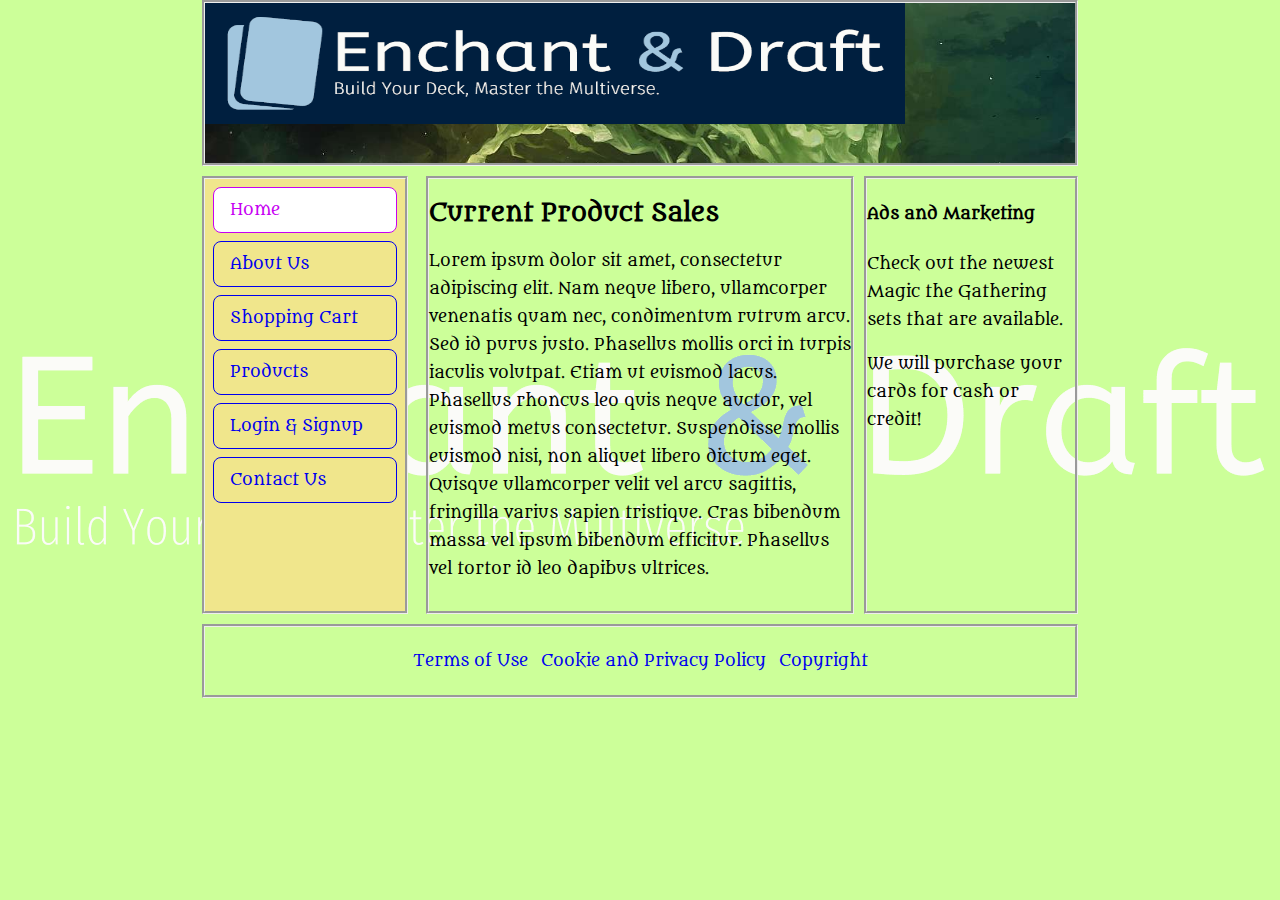
<file: index.html>
<!DOCTYPE html>
<html lang="en">

<head>
	<title>Enchant & Draft</title>
    <meta charset="utf-8">
    <meta name="viewport" content="width=device-width, initial-scale=1">
    <link href="https://fonts.googleapis.com/css2?family=Metamorphous&display=swap" rel="stylesheet">
    <link rel="stylesheet" href="styles.css" >
</head>

<body>

<div class="container">
    <header>
        <img src="images/logo-color-2.png" height="121" width="700"/>
    </header>

    <nav class="nav">
      <ul>
        <li><a href="index.html" class="current">Home</a></li>
        <li><a href="#about">About Us</a></li>
        <li><a href="#cart">Shopping Cart</a></li>
        <li><a href="#products">Products</a></li>
        <li><a href="signup.html">Login & Signup</a></li>
        <li><a href="#contact">Contact Us</a></li>
      </ul>
    </nav>

    <section class="main">
      <h2>Current Product Sales</h2>
      <p>Lorem ipsum dolor sit amet, consectetur adipiscing elit. Nam neque libero, ullamcorper venenatis quam nec,
          condimentum rutrum arcu. Sed id purus justo. Phasellus mollis orci in turpis iaculis volutpat. Etiam ut euismod
          lacus. Phasellus rhoncus leo quis neque auctor, vel euismod metus consectetur. Suspendisse mollis euismod nisi,
          non aliquet libero dictum eget. Quisque ullamcorper velit vel arcu sagittis, fringilla varius sapien tristique.
          Cras bibendum massa vel ipsum bibendum efficitur. Phasellus vel tortor id leo dapibus ultrices.</p>
    </section>

    <aside class="sidebar">
      <h4>Ads and Marketing</h4>
        <p>Check out the newest Magic the Gathering sets that are available.</p>
        <p>We will purchase your cards for cash or credit!</p>
    </aside>

    <footer>
      <span><a href="#terms">Terms of Use</a></span>
        &nbsp;&nbsp;<span><a href="#cookie">Cookie and Privacy Policy</a></span>
        &nbsp;&nbsp;<span><a href="#copyright">Copyright</a></span>
    </footer>
</div>

</body>

</html>
</file>
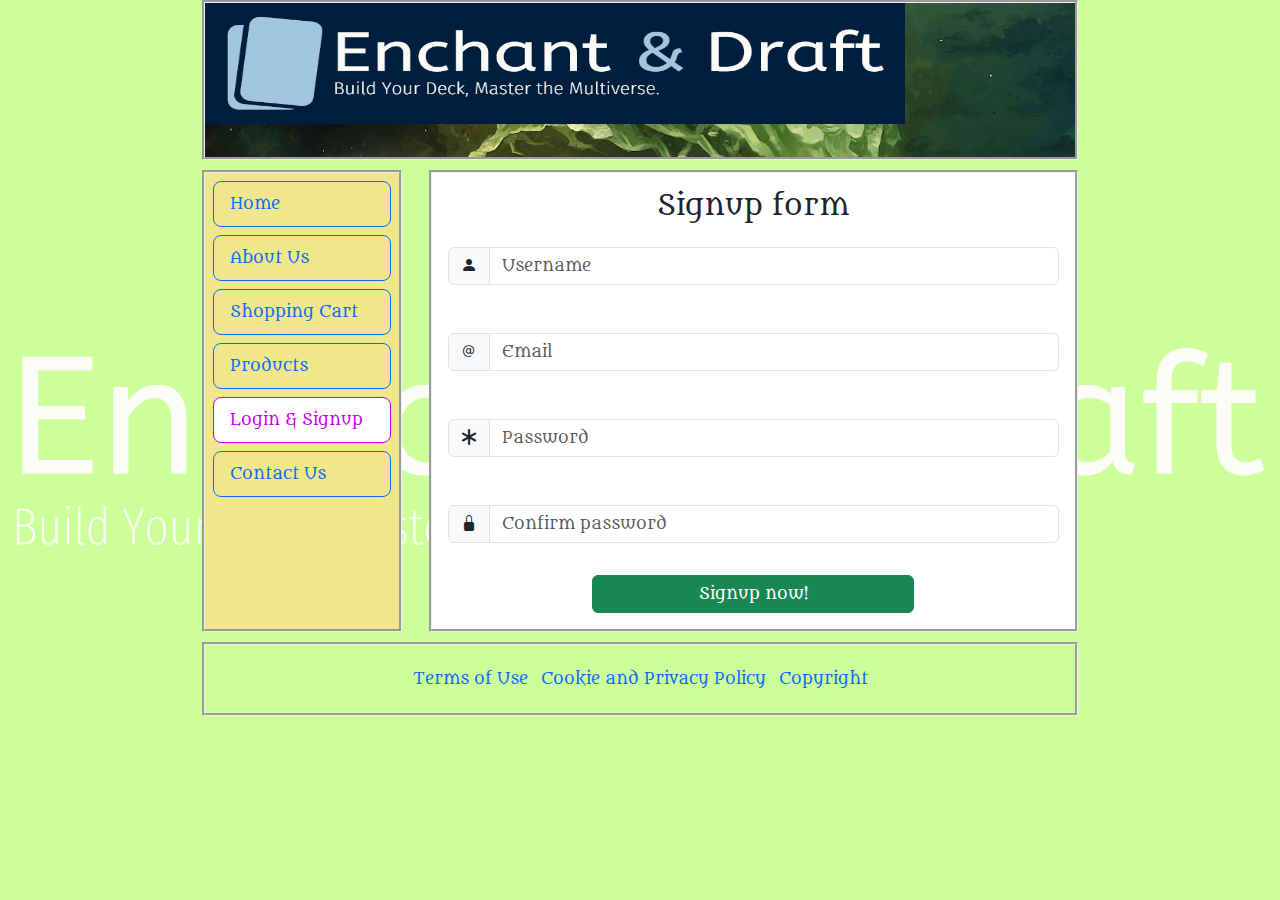
<file: signup.html>
<!DOCTYPE html>
<html lang="en">
<head>
  <meta charset="utf-8">
  <meta name="viewport" content="width=device-width, initial-scale=1">
  <title>Enchant & Draft - Signup</title>
  <link href="https://fonts.googleapis.com/css2?family=Metamorphous&display=swap" rel="stylesheet">
  <!-- Bootstrap CSS -->
  <link href="https://cdn.jsdelivr.net/npm/bootstrap@5.3.3/dist/css/bootstrap.min.css" rel="stylesheet" integrity="sha384-QWTKZyjpPEjISv5WaRU9OFeRpok6YctnYmDr5pNlyT2bRjXh0JMhjY6hW+ALEwIH" crossorigin="anonymous">
  <link rel="stylesheet" href="https://cdn.jsdelivr.net/npm/bootstrap-icons@1.11.3/font/bootstrap-icons.min.css">
  <link rel="stylesheet" href="styles-signup.css" >
</head>

<body>
  <!-- Bootstrap JS Bundle -->
  <script src="https://cdn.jsdelivr.net/npm/bootstrap@5.3.3/dist/js/bootstrap.bundle.min.js" integrity="sha384-YvpcrYf0tY3lHB60NNkmXc5s9fDVZLESaAA55NDzOxhy9GkcIdslK1eN7N6jIeHz" crossorigin="anonymous"></script>

  <div class="container">
    <header>
      <img src="images/logo-color-2.png" height="121" width="700"/>
    </header>
    <nav class="nav">
      <ul>
        <li><a href="index.html">Home</a></li>
        <li><a href="#about">About Us</a></li>
        <li><a href="#cart">Shopping Cart</a></li>
        <li><a href="#products">Products</a></li>
        <li><a href="signup.html" class='current'>Login & Signup</a></li>
        <li><a href="#contact">Contact Us</a></li>
      </ul>
    </nav>
    <section class="main">
      <div class="bg-white">
        <h3 class="text-center pt-3">Signup form</h3>
        <!-- Form start -->
        <form action="#">
          <div class="input-group mb-3 p-3">
            <span class="input-group-text"><i class="bi bi-person-fill"></i></span>
            <input type="text" class="form-control" placeholder="Username">
          </div>
          <div class="input-group mb-3 p-3">
            <span class="input-group-text"><i class="bi bi-at"></i></span>
            <input type="email" class="form-control" placeholder="Email">
          </div>
          <div class="input-group mb-3 p-3">
            <span class="input-group-text"><i class="bi bi-asterisk"></i></span>
            <input type="password" class="form-control" placeholder="Password">
          </div>
          <div class="input-group mb-3 p-3">
            <span class="input-group-text"><i class="bi bi-lock-fill"></i></span>
            <input type="password" class="form-control" placeholder="Confirm password">
          </div>
          <div class="d-grid gap-2 col-6 mx-auto mb-3">
            <button type="submit" class="btn btn-success">Signup now!</button>
          </div>
        </form>
        <!-- Form end -->
      </div>

    </section>

    <footer>
      <span><a href="#terms">Terms of Use</a></span>
      &nbsp;&nbsp;<span><a href="#cookie">Cookie and Privacy Policy</a></span>
      &nbsp;&nbsp;<span><a href="#copyright">Copyright</a></span>
    </footer>

  </div>
</body>
</html>
</file>
<file: styles.css>
@charset "UTF-8";

body {
    font-family: 'Metamorphous', cursive;
    font-size: 100%;
    line-height: 175%;
    margin: 0 15% 0;
    background: #ccff99 url('images/logo-no-background-2.png') no-repeat center fixed;
}

header {
    grid-area: header;
    display: grid;
    grid-template-columns: 3fr;
    margin-top: 0;
    text-align: center;
    border-style: groove;
    background:  url(images/mtg-background-1.jpg) no-repeat center center;
    background-size: cover;
    height: 10em;
}

h1 {
    text-shadow: .05em .05em .1em lightslategray;
}

nav ul {
    margin: 0;
    padding-bottom: 100px;
    list-style-type: none;
    display: block;
    width: 200px;
    justify-content: left;
    border-style: groove;
    background-color: #f0e68c;
}

nav ul li a {
    display: block;
    border: 1px solid;
    border-radius: .5em;
    padding: .5em 1em;
    margin: .5em;
}

ul {
    list-style-type: none;
    margin: 0;
    padding: 0;
}

a {
    text-decoration: none;
}

a:visited {
    color: #10570E;
}

a:focus, a:hover, .current {
    color: #c700f2;
    background-color: #fff;
}

a:active {
    color: #f0f;
    background-color: #fff;
}

.main {
    grid-area: main;
    border-style: groove;
}

.nav {
    grid-area: nav;
}

.sidebar {
    border-style: groove;
}

footer {
    grid-area: footer;
    text-align: center;
    padding: 20px 0;
    border-style: groove;
}

.container{
    max-width: 900px;
    margin: 0 auto;
    padding: 0 10px;
    display: grid;
    grid-template-columns: 1fr 2fr 1fr;
    grid-template-areas:
        "header header header"
        "nav main sidebar"
        "footer footer footer";
    grid-gap: 10px;
}
</file>
<file: styles-signup.css>
@charset "UTF-8";

body {
    font-family: 'Metamorphous', cursive;
    font-size: 100%;
    line-height: 175%;
    margin: 0 15% 0;
    background: #ccff99 url('images/logo-no-background-2.png') no-repeat center fixed;
}

header {
    grid-area: header;
    display: grid;
    grid-template-columns: 3fr;
    margin-top: 0;
    text-align: center;
    border-style: groove;
    background:  url(images/mtg-background-1.jpg) no-repeat center center;
    background-size: cover;
    height: 10em;
}

h1 {
    text-shadow: .05em .05em .1em lightslategray;
}

nav ul {
    list-style-type: none;
    display: block;
    width: 200px;
    justify-content: left;
    border-style: groove;
    background-color: #f0e68c;
    margin: 0;
    padding: 0;
}

nav ul li a {
    display: block;
    border: 1px solid;
    border-radius: .5em;
    padding: .5em 1em;
    margin: .5em;
}

ul {
    list-style-type: none;
    margin: 0;
    padding: 0;
}

a {
    text-decoration: none;
}

/*a:link {
  color: #CAFAA;
}*/

a:visited {
    color: #10570E;
}

a:focus, a:hover, .current {
    color: #c700f2;
    background-color: #fff;
}

a:active {
    color: #f0f;
    background-color: #fff;
}

.main {
    border-style: groove;
    grid-area: main;
    background-color: #fff;
}

.nav {
    grid-area: nav;
}

footer {
    grid-area: footer;
    text-align: center;
    padding: 20px 0;
    border-style: groove;
}

.container{
    max-width: 900px;
    margin: 0 auto;
    padding: 0 10px;
    display: grid;
    grid-template-columns: 1fr 3fr;
    grid-template-areas:
        "header header"
        "nav main"
        "footer footer";
    grid-gap: 10px;
}
</file>
